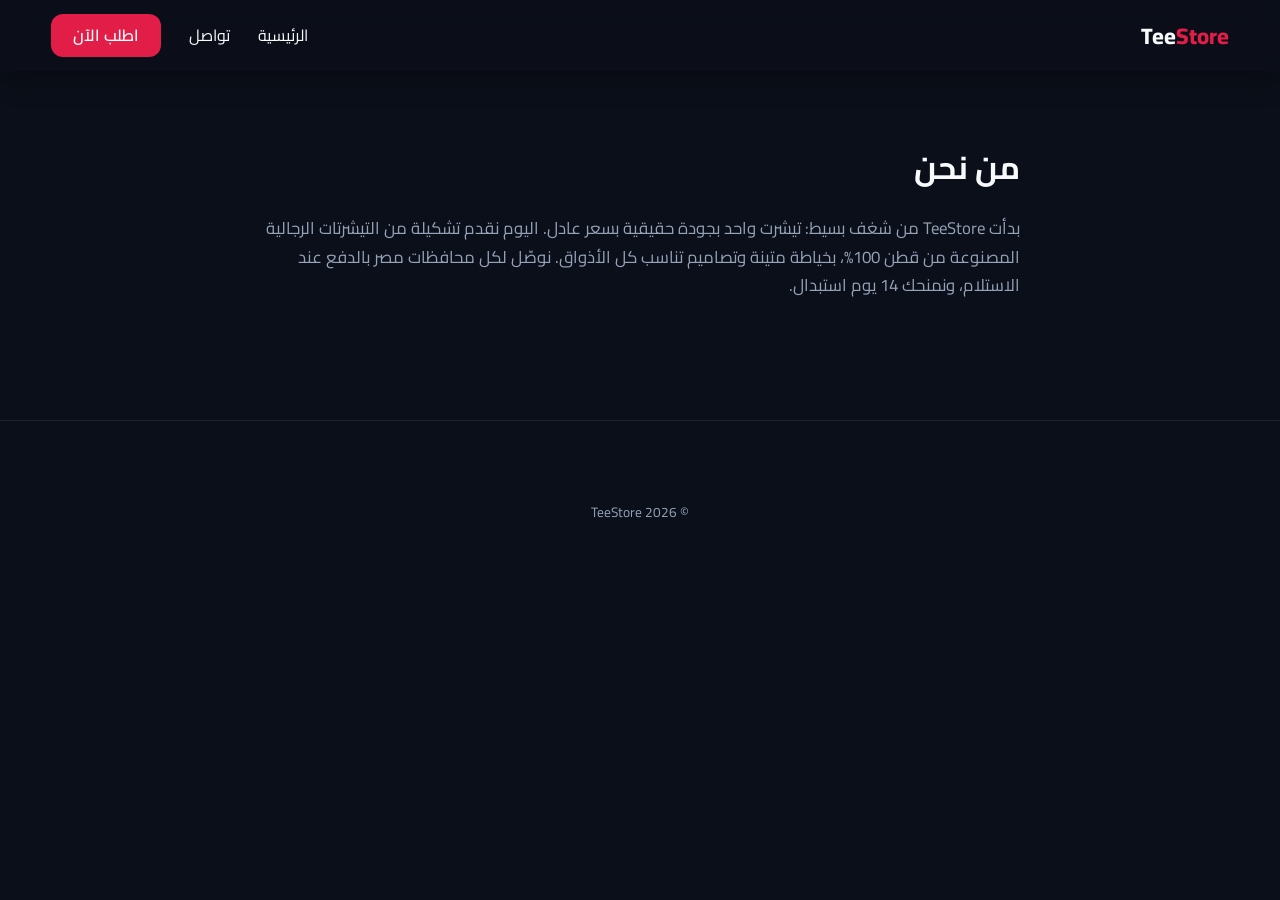
<file: about.html>
<!-- about.html -->
<!DOCTYPE html>
<html lang="ar" dir="rtl">
<head><meta charset="UTF-8"><meta name="viewport" content="width=device-width, initial-scale=1.0"><title>من نحن — TeeStore</title>
<link rel="preconnect" href="https://fonts.gstatic.com" crossorigin>
<link rel="stylesheet" href="/assets/css/style.css"></head>
<body>
  <nav class="navbar scrolled"><div class="container">
    <a href="/" class="logo">Tee<span>Store</span></a>
    <div class="nav-links"><a href="/">الرئيسية</a><a href="/contact">تواصل</a><a href="#products" class="btn" style="padding:8px 22px">اطلب الآن</a></div>
  </div></nav>
  <main style="padding:140px 0 60px">
    <div class="container" style="max-width:760px">
      <h1 style="margin-bottom:20px">من نحن</h1>
      <p style="color:var(--muted);font-size:1.05rem">بدأت TeeStore من شغف بسيط: تيشرت واحد بجودة حقيقية بسعر عادل. اليوم نقدم تشكيلة من التيشرتات الرجالية المصنوعة من قطن 100%، بخياطة متينة وتصاميم تناسب كل الأذواق. نوصّل لكل محافظات مصر بالدفع عند الاستلام، ونمنحك 14 يوم استبدال.</p>
    </div>
  </main>
  <footer><div class="container"><p class="copyright">© 2026 TeeStore</p></div></footer>
  <script type="module" src="/assets/js/guard404.js"></script>
</body></html>
</file>
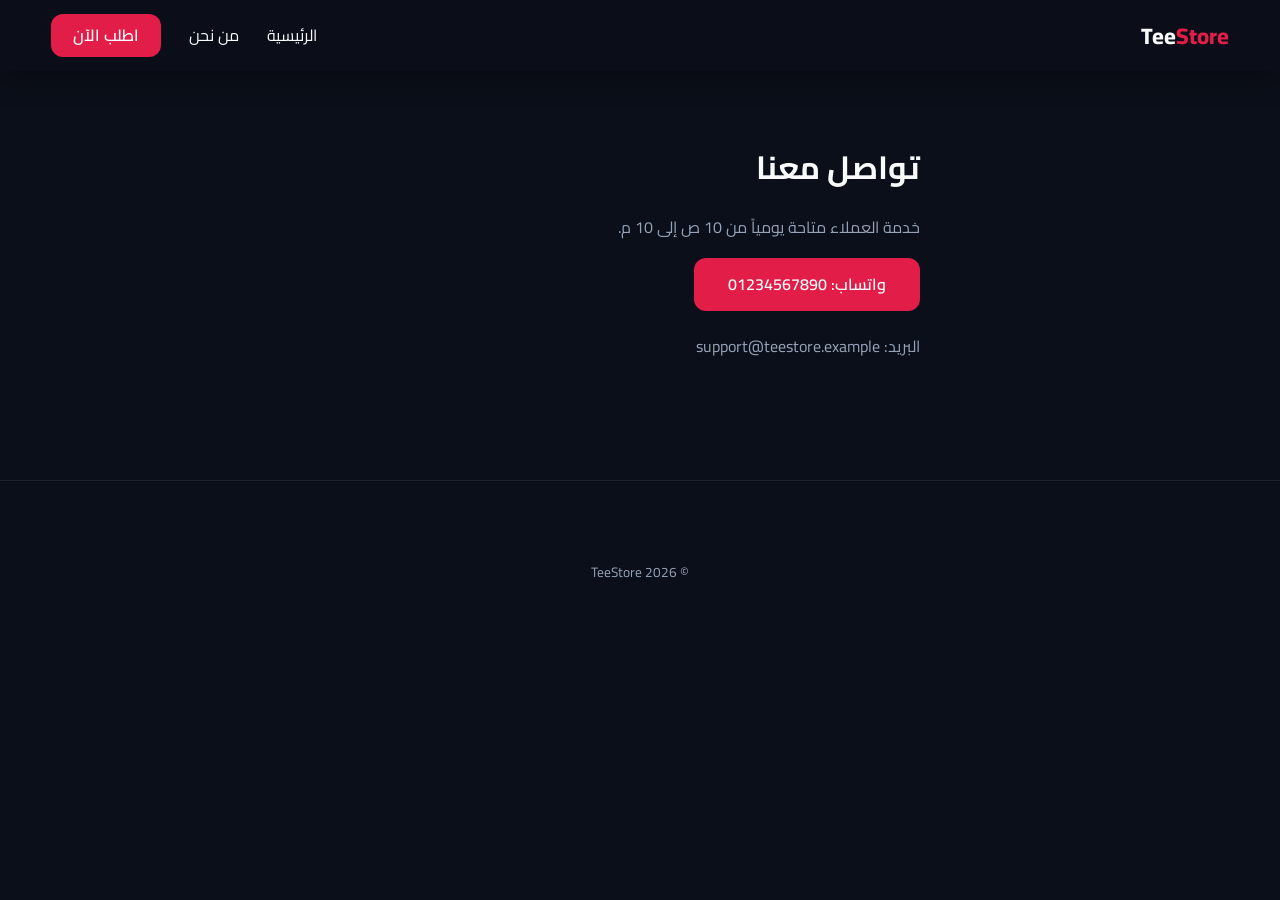
<file: contact.html>
<!-- contact.html -->
<!DOCTYPE html>
<html lang="ar" dir="rtl">
<head><meta charset="UTF-8"><meta name="viewport" content="width=device-width, initial-scale=1.0"><title>تواصل معنا — TeeStore</title>
<link rel="preconnect" href="https://fonts.gstatic.com" crossorigin>
<link rel="stylesheet" href="/assets/css/style.css"></head>
<body>
  <nav class="navbar scrolled"><div class="container">
    <a href="/" class="logo">Tee<span>Store</span></a>
    <div class="nav-links"><a href="/">الرئيسية</a><a href="/about">من نحن</a><a href="#products" class="btn" style="padding:8px 22px">اطلب الآن</a></div>
  </div></nav>
  <main style="padding:140px 0 60px">
    <div class="container" style="max-width:560px">
      <h1 style="margin-bottom:20px">تواصل معنا</h1>
      <p style="color:var(--muted)">خدمة العملاء متاحة يومياً من 10 ص إلى 10 م.</p>
      <p style="margin-top:16px"><a class="btn" href="https://wa.me/201234567890" target="_blank" rel="noopener">واتساب: 01234567890</a></p>
      <p style="margin-top:14px;color:var(--muted)">البريد: support@teestore.example</p>
    </div>
  </main>
  <footer><div class="container"><p class="copyright">© 2026 TeeStore</p></div></footer>
  <script type="module" src="/assets/js/guard404.js"></script>
</body></html>
</file>
<file: assets/css/style.css>
@import url('https://fonts.googleapis.com/css2?family=Cairo:wght@300;400;600;800&display=swap');

:root {
  --bg: #0b0f19; --card: #111827; --text: #f8fafc; --muted: #94a3b8;
  --accent: #e11d48; --accent2: #2563eb; --radius: 16px;
}
* { margin: 0; padding: 0; box-sizing: border-box; }
html { scroll-behavior: smooth; }
body { background: var(--bg); color: var(--text); font-family: 'Cairo', sans-serif; direction: rtl; line-height: 1.7; }
a { color: inherit; text-decoration: none; }
img { display: block; max-width: 100%; }
.container { width: min(1200px, 92%); margin-inline: auto; }

/* ===== Navbar (Glassmorphism) ===== */
.navbar { position: fixed; inset-inline: 0; top: 0; z-index: 100; padding: 14px 0; transition: background .3s, box-shadow .3s, backdrop-filter .3s; }
.navbar.scrolled { background: rgba(11, 15, 25, .82); backdrop-filter: blur(14px); box-shadow: 0 4px 30px rgba(0,0,0,.4); }
.navbar .container { display: flex; align-items: center; justify-content: space-between; }
.logo { font-weight: 800; font-size: 1.4rem; }
.logo span { color: var(--accent); }
.nav-links { display: flex; gap: 28px; align-items: center; }
.nav-links a:hover { color: var(--accent); }
.burger { display: none; background: none; border: 0; cursor: pointer; }
.burger span { display: block; width: 26px; height: 3px; background: #fff; margin: 5px 0; border-radius: 2px; transition: transform .3s, opacity .3s; }

/* ===== Hero ===== */
.hero { min-height: 100vh; display: flex; align-items: center; position: relative; overflow: hidden; background: radial-gradient(ellipse at 70% 20%, rgba(37,99,235,.15), transparent 60%), radial-gradient(ellipse at 20% 80%, rgba(225,29,72,.12), transparent 55%); }
.hero .container { display: grid; grid-template-columns: 1.2fr .8fr; gap: 40px; align-items: center; padding-top: 90px; }
.hero-title { font-size: clamp(1.8rem, 5vw, 3.4rem); font-weight: 800; min-height: 1.4em; }
.hero-title::after { content: "|"; color: var(--accent); animation: blink 1s steps(1) infinite; }
@keyframes blink { 50% { opacity: 0; } }
.hero-sub { color: var(--muted); margin: 18px 0 30px; max-width: 46ch; }
.hero-img { animation: float 4s ease-in-out infinite; border-radius: var(--radius); box-shadow: 0 30px 80px rgba(0,0,0,.5); will-change: transform; }
@keyframes float { 50% { transform: translateY(-16px); } }

/* ===== CTA Shimmer ===== */
.btn { position: relative; overflow: hidden; display: inline-block; background: var(--accent); color: #fff; border: 0; padding: 13px 34px; border-radius: 12px; font-family: inherit; font-size: 1rem; font-weight: 600; cursor: pointer; transition: transform .2s, box-shadow .2s; }
.btn:hover { transform: translateY(-2px); box-shadow: 0 10px 30px rgba(225,29,72,.35); }
.btn::after { content: ""; position: absolute; inset: 0; background: linear-gradient(110deg, transparent 30%, rgba(255,255,255,.35) 50%, transparent 70%); transform: translateX(-100%); animation: shimmer 2.8s infinite; }
@keyframes shimmer { 60%, 100% { transform: translateX(100%); } }
.btn-outline { background: transparent; border: 1.5px solid rgba(255,255,255,.25); }

/* ===== الميزات ===== */
.features { padding: 70px 0; }
.features-grid { display: grid; grid-template-columns: repeat(auto-fit, minmax(220px, 1fr)); gap: 20px; }
.feature { background: var(--card); border: 1px solid rgba(255,255,255,.06); border-radius: var(--radius); padding: 26px; text-align: center; }
.feature svg { width: 36px; height: 36px; stroke: var(--accent); fill: none; stroke-width: 1.8; margin-inline: auto; }
.feature .num { font-size: 1.9rem; font-weight: 800; color: var(--accent); }
.feature p { color: var(--muted); font-size: .92rem; }

/* ===== المنتجات ===== */
.products { padding: 60px 0; }
.section-title { text-align: center; font-size: clamp(1.6rem, 3vw, 2.4rem); margin-bottom: 40px; }
.products-grid { display: grid; grid-template-columns: repeat(auto-fill, minmax(280px, 1fr)); gap: 24px; }
.product-card { background: var(--card); border-radius: var(--radius); overflow: hidden; border: 1px solid rgba(255,255,255,.06); transition: transform .3s, box-shadow .3s; }
.product-card:hover { transform: translateY(-6px); box-shadow: 0 20px 50px rgba(0,0,0,.4); }
.product-image { position: relative; overflow: hidden; aspect-ratio: 1; background: linear-gradient(110deg, #1e293b 8%, #334155 18%, #1e293b 33%); background-size: 200% 100%; animation: skeleton 1.4s linear infinite; }
.product-image img { width: 100%; height: 100%; object-fit: cover; transition: transform 400ms cubic-bezier(.22,.61,.36,1); will-change: transform; }
@keyframes skeleton { to { background-position: -200% 0; } }
.product-image img.loaded + .loaded-mark ~ * { animation: none; }
.product-image img.loaded { animation: none; background: none; }
/* العدسة */
.zoom-lens { position: absolute; width: 140px; height: 140px; border-radius: 50%; border: 2px solid rgba(255,255,255,.6); pointer-events: none; opacity: 0; background-repeat: no-repeat; background-color: #111; transition: opacity .25s; z-index: 5; box-shadow: 0 5px 25px rgba(0,0,0,.5); }
.zoom-lens.active { opacity: 1; }
.product-info { padding: 18px; }
.product-info h3 { font-size: 1.1rem; }
.price { color: var(--accent); font-weight: 800; font-size: 1.2rem; }
.sizes { color: var(--muted); font-size: .85rem; margin: 8px 0 14px; letter-spacing: 2px; }

/* ===== آراء العملاء ===== */
.reviews { padding: 60px 0; overflow: hidden; }
.reviews-viewport { overflow: hidden; border-radius: var(--radius); }
.reviews-track { display: flex; transition: transform .6s cubic-bezier(.22,.61,.36,1); }
.review-card { flex: 0 0 100%; background: var(--card); padding: 36px; text-align: center; border: 1px solid rgba(255,255,255,.06); }
.review-card p { color: var(--muted); font-size: 1.05rem; max-width: 60ch; margin: 12px auto; }
.review-card .stars { color: #fbbf24; letter-spacing: 4px; }
.review-card .who { font-weight: 700; color: var(--accent); }

/* ===== Banner التتبع ===== */
.track-banner { display: none; background: linear-gradient(90deg, rgba(225,29,72,.18), rgba(37,99,235,.18)); border-bottom: 1px solid rgba(255,255,255,.1); padding: 12px 0; position: sticky; top: 64px; z-index: 90; backdrop-filter: blur(10px); }
.track-banner .container { display: flex; justify-content: space-between; align-items: center; flex-wrap: wrap; gap: 10px; }
#track-timeline { list-style: none; display: flex; gap: 6px; flex-wrap: wrap; }
#track-timeline li { font-size: .75rem; padding: 3px 10px; border-radius: 20px; background: rgba(255,255,255,.08); color: var(--muted); }
#track-timeline li.done { background: rgba(225,29,72,.85); color: #fff; }

/* ===== Modal ===== */
.modal { position: fixed; inset: 0; z-index: 200; display: none; align-items: center; justify-content: center; background: rgba(0,0,0,.65); backdrop-filter: blur(6px); padding: 20px; }
.modal.open { display: flex; }
.modal-box { background: var(--card); border: 1px solid rgba(255,255,255,.1); border-radius: var(--radius); width: min(560px, 100%); max-height: 90vh; overflow-y: auto; padding: 28px; }
.modal-box h2 { margin-bottom: 6px; }
.field { margin: 14px 0; }
.field label { display: block; font-size: .88rem; color: var(--muted); margin-bottom: 6px; }
.field input, .field select, .field textarea { width: 100%; background: rgba(255,255,255,.05); border: 1px solid rgba(255,255,255,.14); border-radius: 10px; color: var(--text); padding: 12px; font-family: inherit; font-size: .95rem; }
.field input:focus, .field select:focus { outline: none; border-color: var(--accent); }
.err { color: #f87171; font-size: .8rem; min-height: 1em; display: block; }
#img-progress { display: none; height: 6px; background: rgba(255,255,255,.1); border-radius: 4px; overflow: hidden; margin-top: 8px; }
#img-progress-bar { height: 100%; width: 0; background: var(--accent); transition: width .2s; }
#img-preview { display: none; width: 90px; height: 90px; object-fit: cover; border-radius: 10px; margin-top: 10px; }
.wide { width: 100%; justify-content: center; }
#success-screen .modal-box { text-align: center; }
#success-num { font-size: 2.6rem; color: var(--accent); font-weight: 800; }
.success-actions { display: flex; gap: 12px; justify-content: center; margin-top: 20px; flex-wrap: wrap; }

/* ===== Footer ===== */
footer { border-top: 1px solid rgba(255,255,255,.08); padding: 46px 0 24px; margin-top: 60px; }
.footer-grid { display: grid; grid-template-columns: repeat(auto-fit, minmax(200px, 1fr)); gap: 30px; }
footer h4 { margin-bottom: 12px; color: var(--accent); }
footer a:hover { color: var(--accent); }
.copyright { text-align: center; color: var(--muted); font-size: .85rem; margin-top: 34px; }

/* ===== Reveal ===== */
.reveal { opacity: 0; transform: translateY(28px); transition: opacity .7s ease, transform .7s ease; }
.reveal.revealed { opacity: 1; transform: none; }

/* ===== Reduced motion ===== */
@media (prefers-reduced-motion: reduce) {
  *, *::before, *::after { animation-duration: .01ms !important; animation-iteration-count: 1 !important; transition-duration: .01ms !important; }
  .hero-title::after { display: none; }
}

/* ===== Responsive ===== */
@media (max-width: 768px) {
  .burger { display: block; }
  .nav-links { position: fixed; inset: 60px 0 auto 0; background: rgba(11,15,25,.97); backdrop-filter: blur(14px); flex-direction: column; padding: 26px; gap: 20px; transform: translateY(-130%); transition: transform .35s; }
  .nav-links.open { transform: translateY(0); }
  .hero .container { grid-template-columns: 1fr; text-align: center; }
  .hero-sub { margin-inline: auto; }
}
</file>
